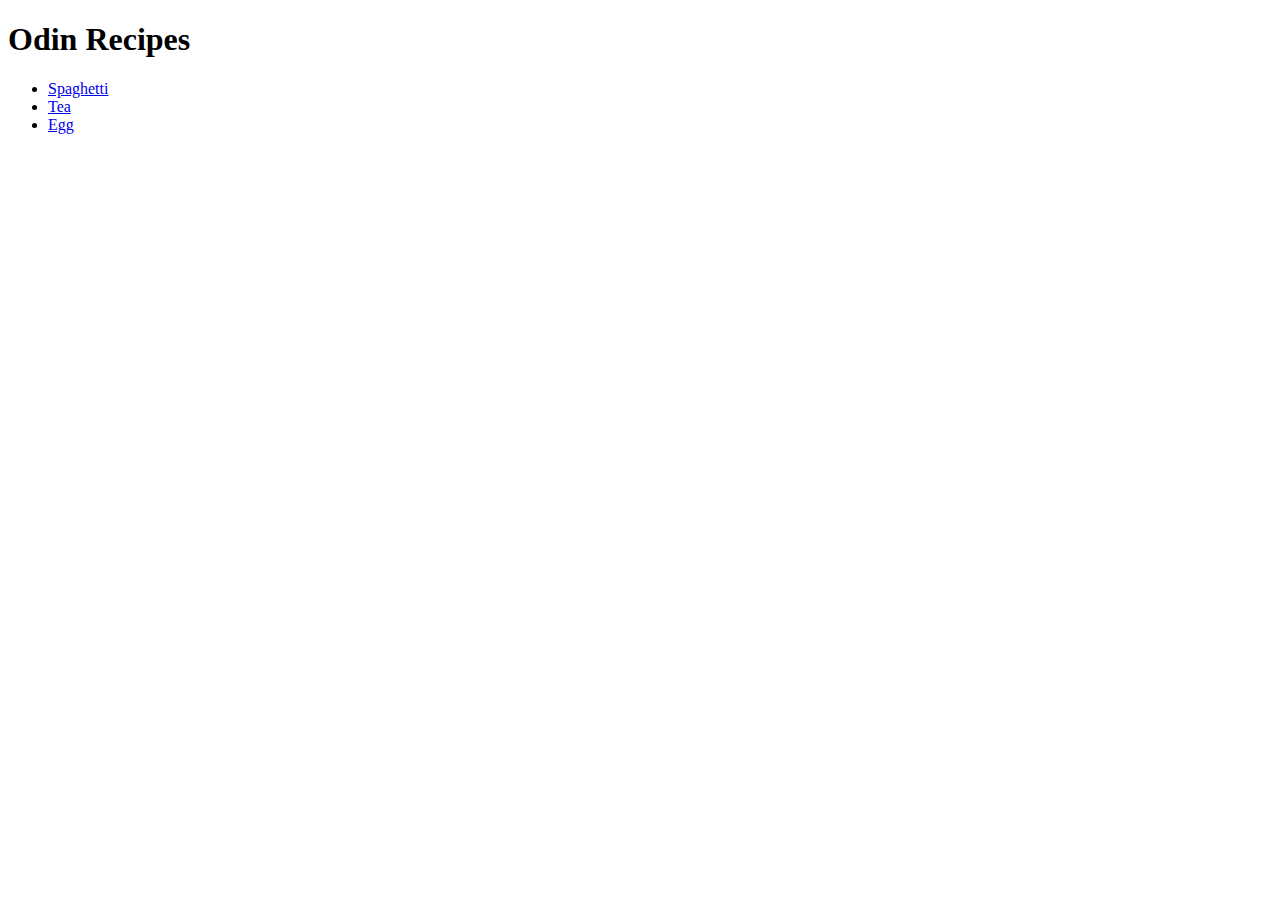
<file: 1_odin-recipes/index.html>
<!DOCTYPE html>
<html lang="en">
<head>
    <meta charset="UTF-8">
    <meta http-equiv="X-UA-Compatible" content="IE=edge">
    <meta name="viewport" content="width=device-width, initial-scale=1.0">
    <title>Document</title>
</head>
<body>
    <h1>Odin Recipes</h1>
    <ul>
        <li><a href="recipes/spaghetti.html" >Spaghetti</a></li>
        <li><a href="recipes/tea.html" >Tea</a></li>
        <li><a href="recipes/egg.html" >Egg</a></li>
    </ul>
    
</body>
</html>
</file>
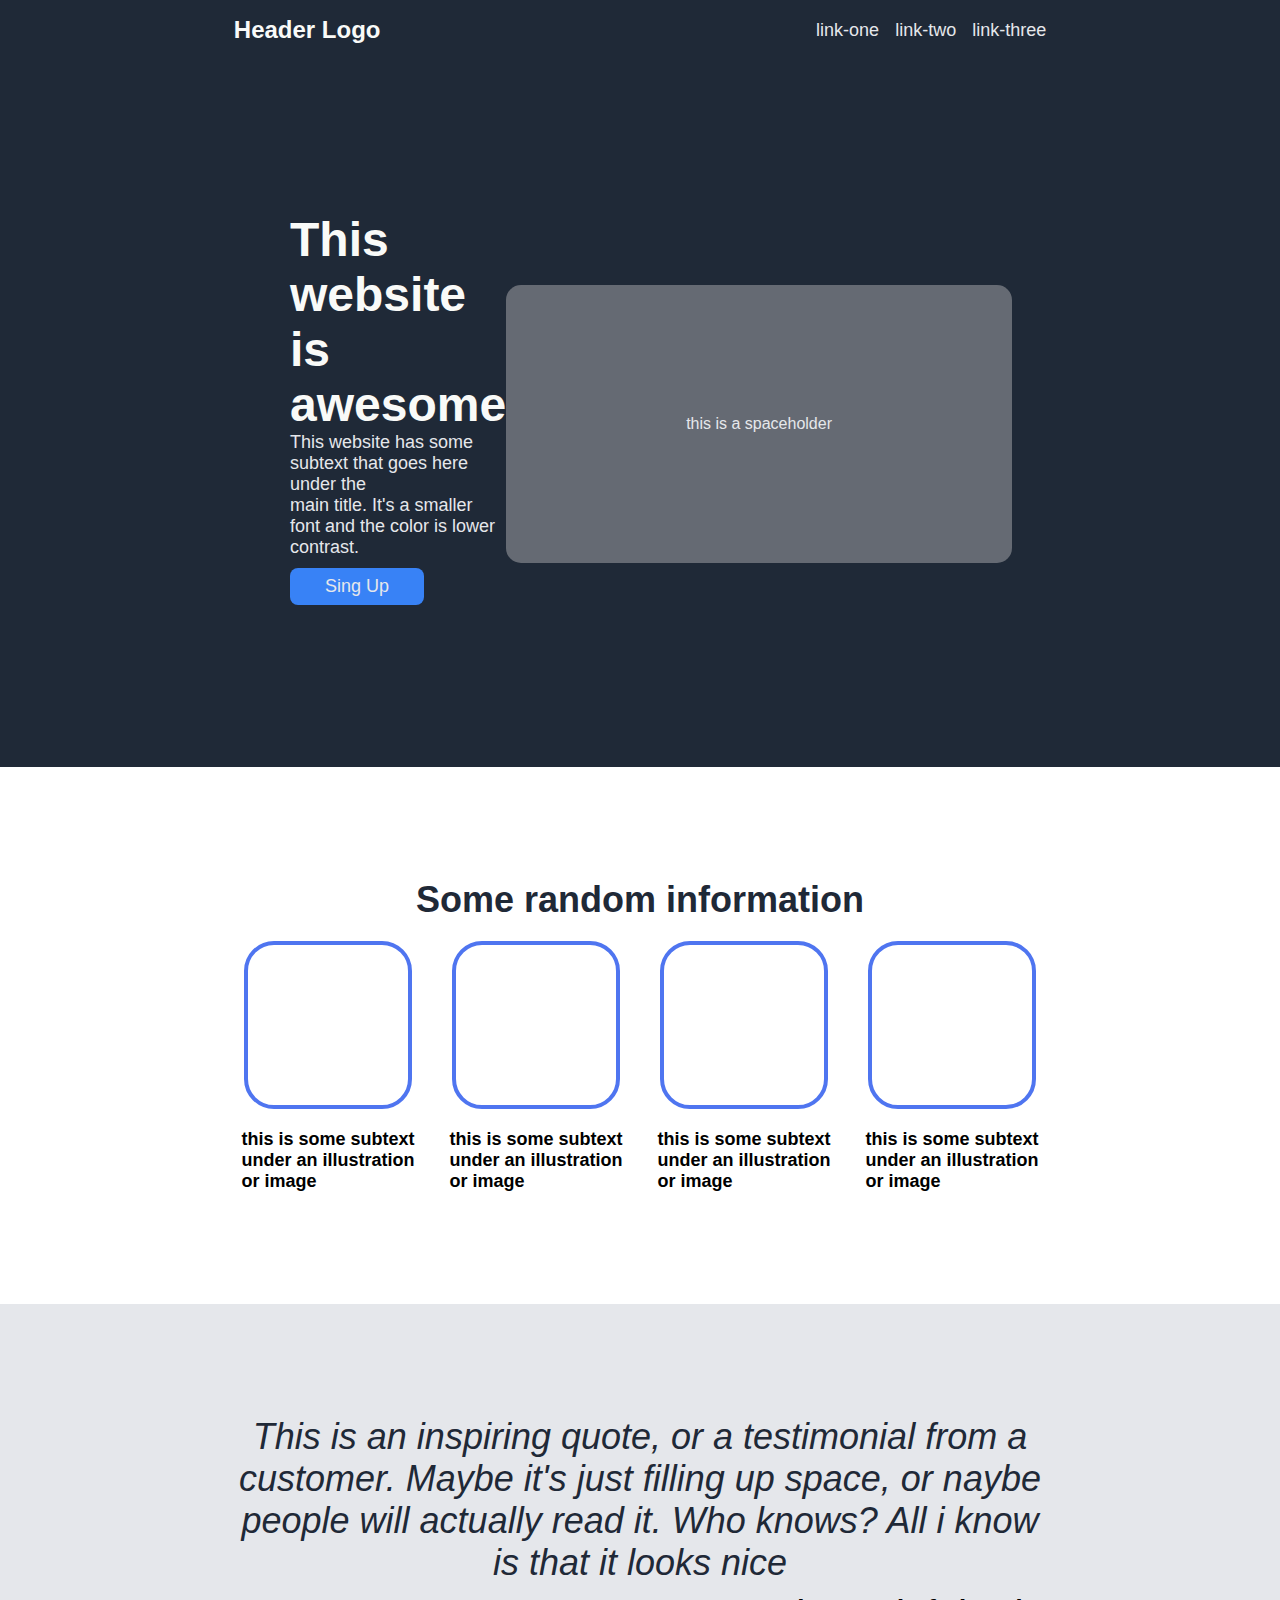
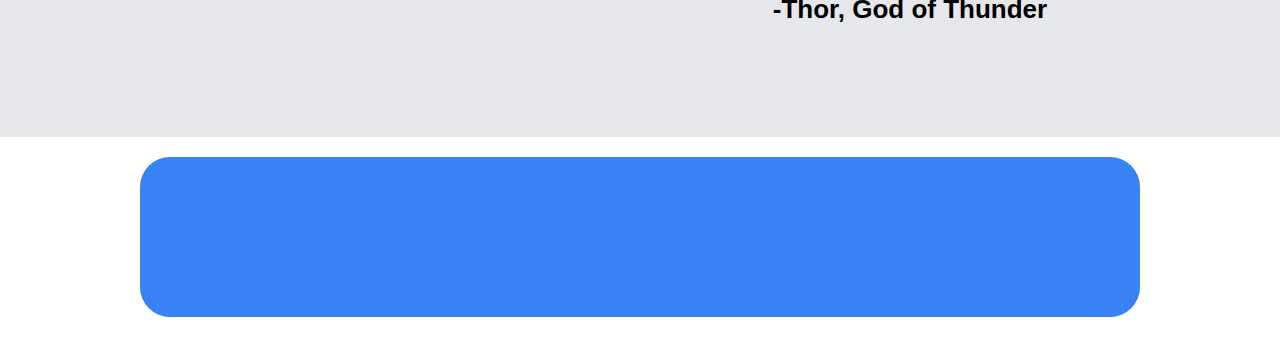
<file: 3_flexbox/landing-page/index.html>
<!DOCTYPE html>
<html lang="en">
  <head>
    <meta charset="UTF-8">
    <meta http-equiv="X-UA-Compatible" content="IE=edge">
    <meta name="viewport" content="width=device-width, initial-scale=1.0">
    <title>Landing Page</title>
    <link rel="stylesheet" href="style.css">
  </head>
  <body>

    <div class="header">
      <div class="headleft">
        <div class="logo">Header Logo</div>
      </div>
      <div class="headright">
        <ul class="links">
          <li><a href="google.com" class="hlink">link-one</a></li>
          <li><a href="google.com" class="hlink">link-two</a></li>
          <li><a href="google.com" class="hlink">link-three</a></li>
        </ul>
      </div>
    </div>
      
    <div class="hero">
      <div class="heroleft">
        <div class="herohead">
          This website is <br>awesome
          <div class="herotext">
            This website has some subtext that goes here under the
            <br>main title. It's a smaller font and the color is lower
            <br>contrast.
            <br>  <button class ="herobutton">Sing Up</button>
          </div>
          
        </div>
      </div>
      <div class="heroright">
        <div class="herospace">this is a spaceholder</div>
  
      </div>
    </div>

    <div class="info">
      <div class="infotext">Some random information</div>
      <div class="infosqares">

        <div class="infoinfo">
          <div class = "infosqare"></div>
          <div class="infosubtext">this is some subtext <br>under an illustration <br>or image</div>
        </div>
        <div class="infoinfo">
          <div class = "infosqare"></div>
          <div class="infosubtext">this is some subtext <br>under an illustration <br>or image</div>
        </div>
        <div class="infoinfo">
          <div class = "infosqare"></div>
          <div class="infosubtext">this is some subtext <br>under an illustration <br>or image</div>
        </div>
        <div class="infoinfo">
          <div class = "infosqare"></div>
          <div class="infosubtext">this is some subtext <br>under an illustration <br>or image</div>
        </div>
      </div>   
    </div>

    <div class="quote">
      <div class="quotetext">
        This is an inspiring quote, or a testimonial from a <br>
        customer. Maybe it's just filling up space, or naybe <br>
        people will actually read it. Who knows? All i know <br>
        is that it looks nice
      </div>
      <div class="quotethor">-Thor, God of Thunder</div>
    </div>

    <div class="callta">
      <div  class="calltasqare"> </div>

    </div>

  </body>
</html>
</file>
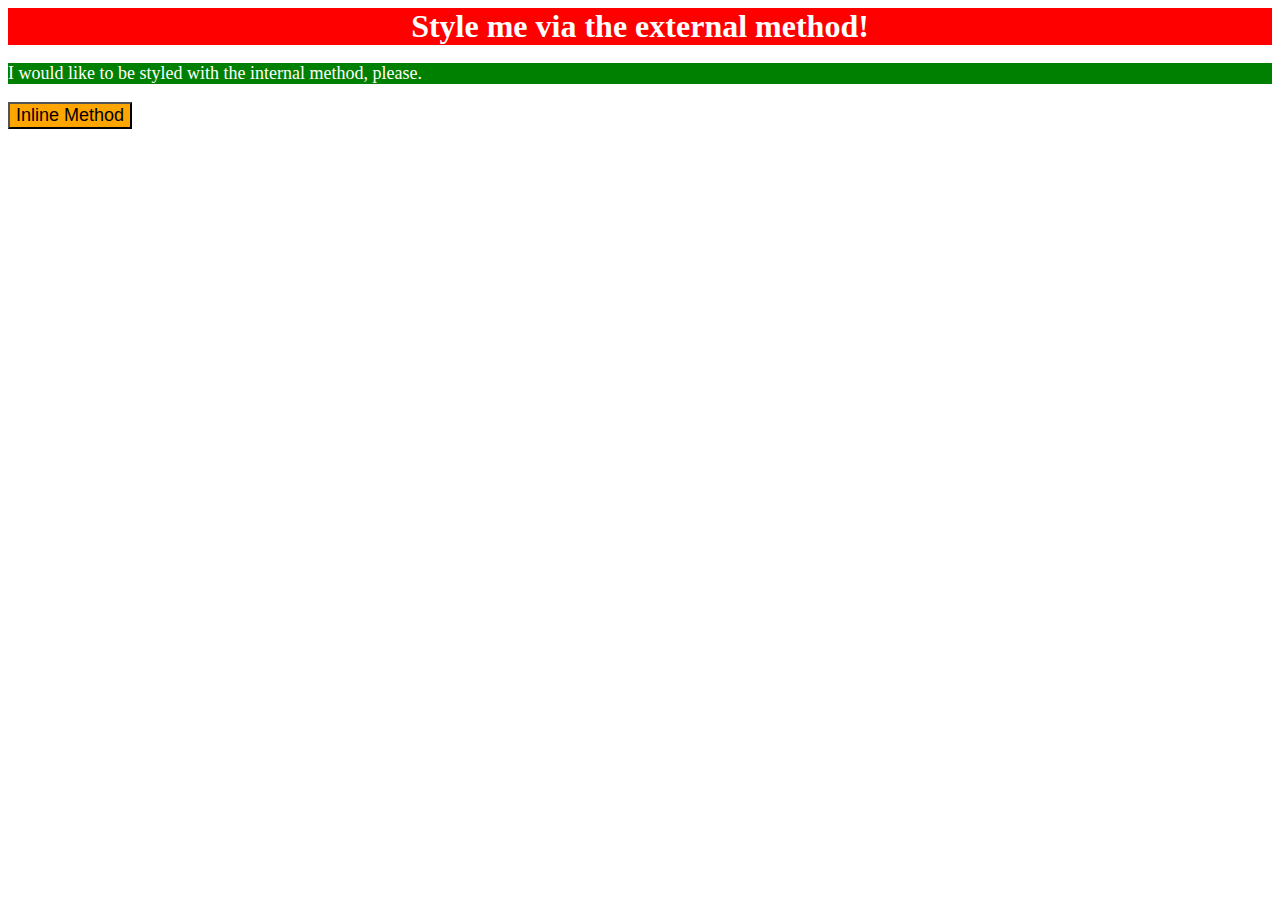
<file: 2_css/foundations/01-css-methods/index.html>
<!DOCTYPE html>
<html lang="en">
  <head>
    <meta charset="UTF-8">
    <meta http-equiv="X-UA-Compatible" content="IE=edge">
    <meta name="viewport" content="width=device-width, initial-scale=1.0">
    <link rel="stylesheet" href="style.css">
    <title>Methods for Adding CSS</title>
  </head>
  <body>
    <div>Style me via the external method!</div>
    <p>I would like to be styled with the internal method, please.</p>
    <button>Inline Method</button>
  </body>
</html>
</file>
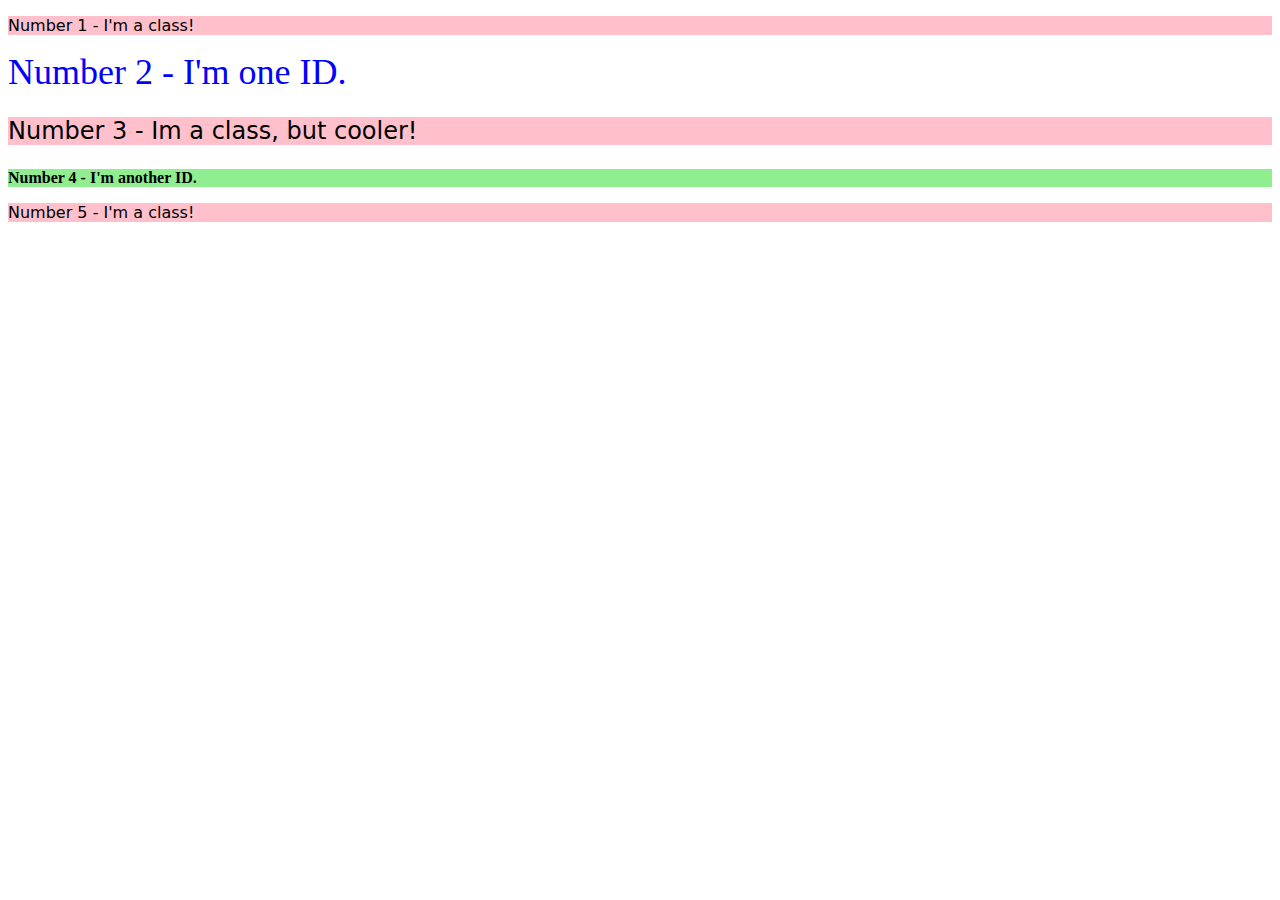
<file: 2_css/foundations/02-class-id-selection/index.html>
<!DOCTYPE html>
<html lang="en">
  <head>
    <meta charset="UTF-8">
    <meta http-equiv="X-UA-Compatible" content="IE=edge">
    <meta name="viewport" content="width=device-width, initial-scale=1.0">
    <title>Class and ID Selectors</title>
    <link rel="stylesheet" href="style.css">
  </head>
  <body>
    <p class="pink">Number 1 - I'm a class!</p>
    <div id="blue">Number 2 - I'm one ID.</div>
    <p class="pink font">Number 3 - Im a class, but cooler!</p>
    <div id="green">Number 4 - I'm another ID.</div>
    <p class="pink">Number 5 - I'm a class!</p>
  </body>
</html>
</file>
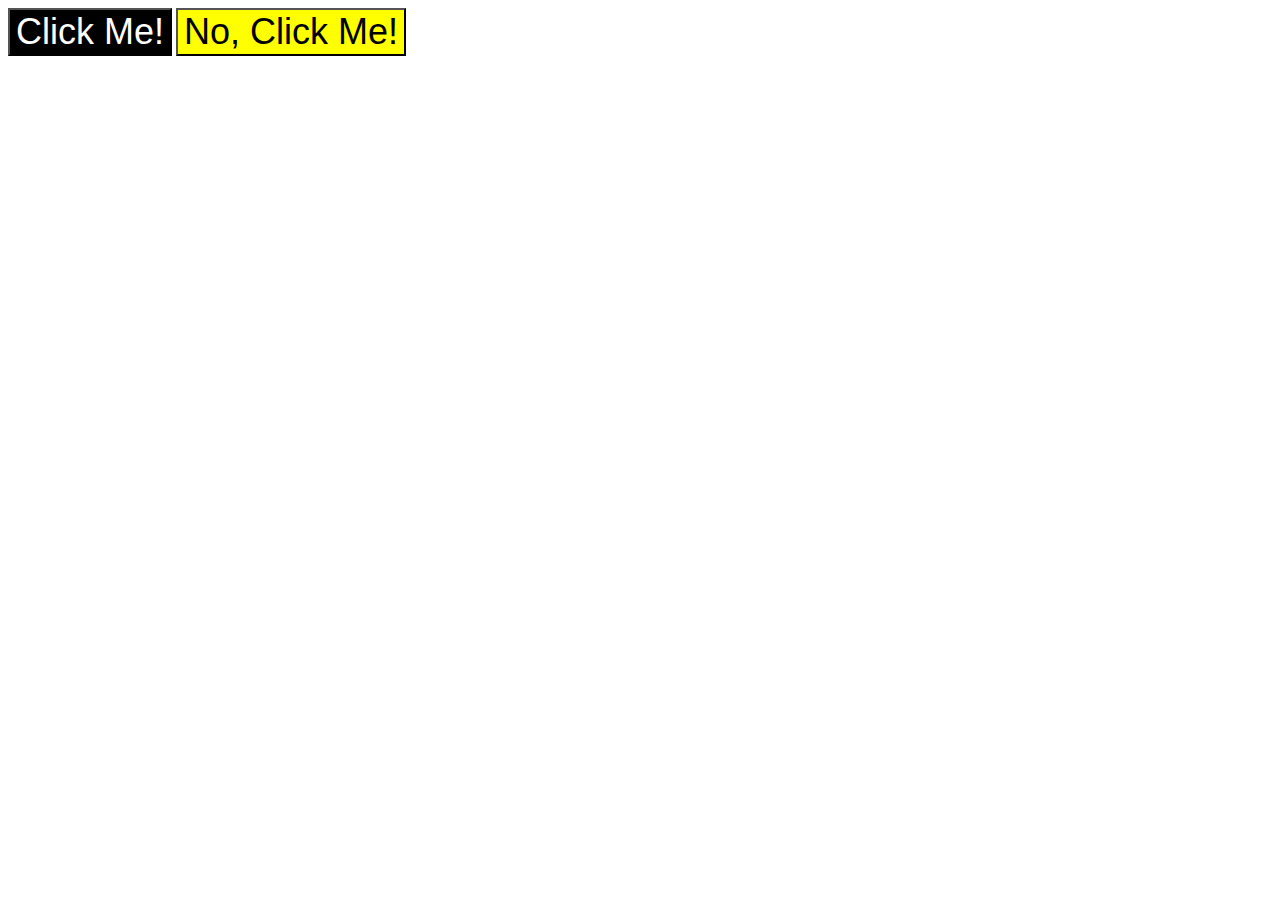
<file: 2_css/foundations/03-grouping-selectors/index.html>
<!DOCTYPE html>
<html lang="en">
  <head>
    <meta charset="UTF-8">
    <meta http-equiv="X-UA-Compatible" content="IE=edge">
    <meta name="viewport" content="width=device-width, initial-scale=1.0">
    <title>Grouping Selectors</title>
    <link rel="stylesheet" href="style.css">
  </head>
  <body>
    <button class="black">Click Me!</button>
    <button class="yellow">No, Click Me!</button>
  </body>
</html>
</file>
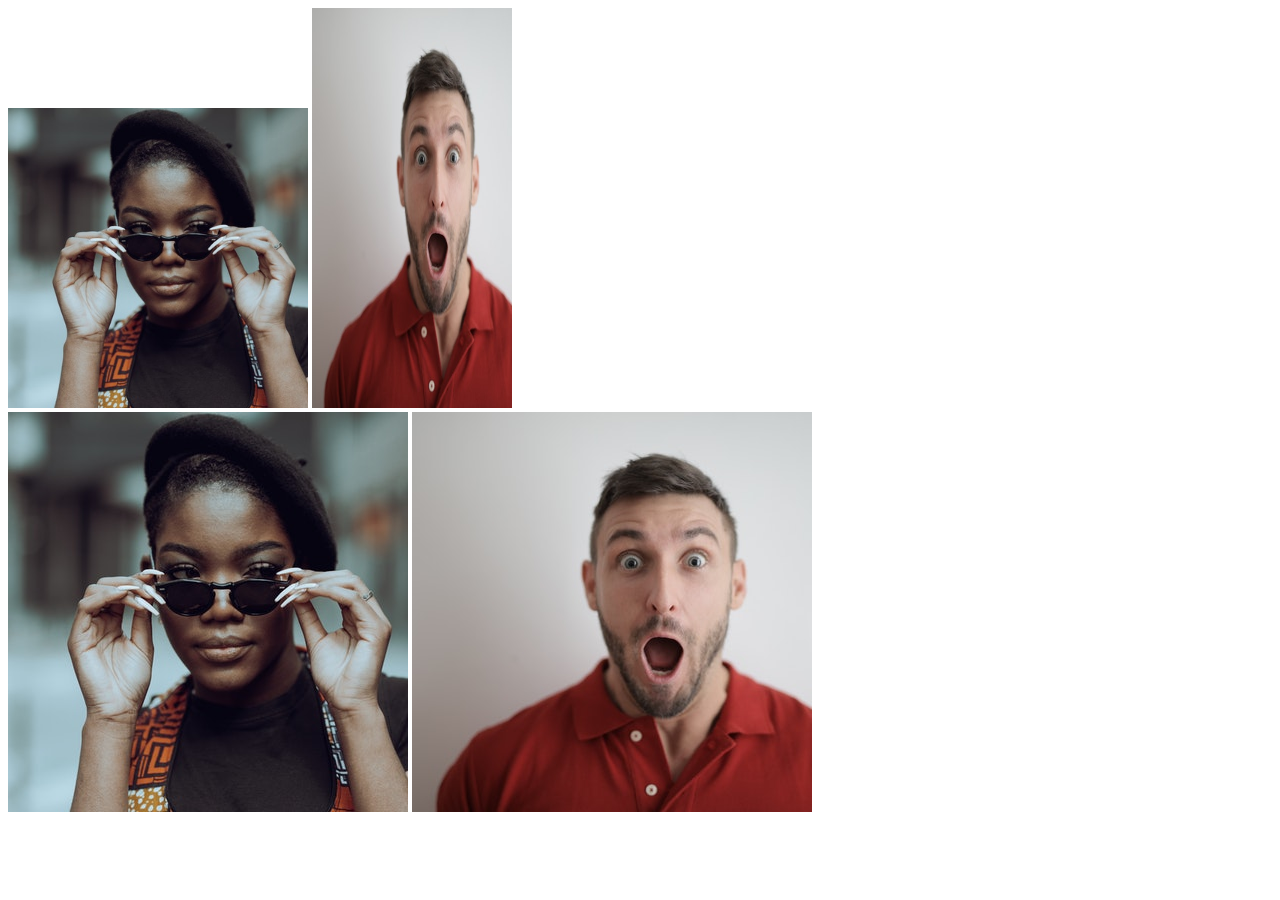
<file: 2_css/foundations/04-chaining-selectors/index.html>
<!DOCTYPE html>
<html lang="en">
  <head>
    <meta charset="UTF-8">
    <meta http-equiv="X-UA-Compatible" content="IE=edge">
    <meta name="viewport" content="width=device-width, initial-scale=1.0">
    <title>Chaining Selectors</title>
    <link rel="stylesheet" href="style.css">
  </head>
  <body>
    <!-- Use the classes BELOW this line -->
    <div>
      <img class="avatar proportioned" src="./pexels-katho-mutodo-8434791.jpg" alt="Woman with glasses">
      <img class="avatar distorted" src="./pexels-andrea-piacquadio-3777931.jpg" alt="Man with surprised expression">
    </div>
    <!-- Use the classes ABOVE this line -->
    <div>
      <img class="original proportioned" src="./pexels-katho-mutodo-8434791.jpg" alt="Woman with glasses">
      <img class="original distorted" src="./pexels-andrea-piacquadio-3777931.jpg" alt="Man with surprised expression">
    </div>
  </body>
</html>
</file>
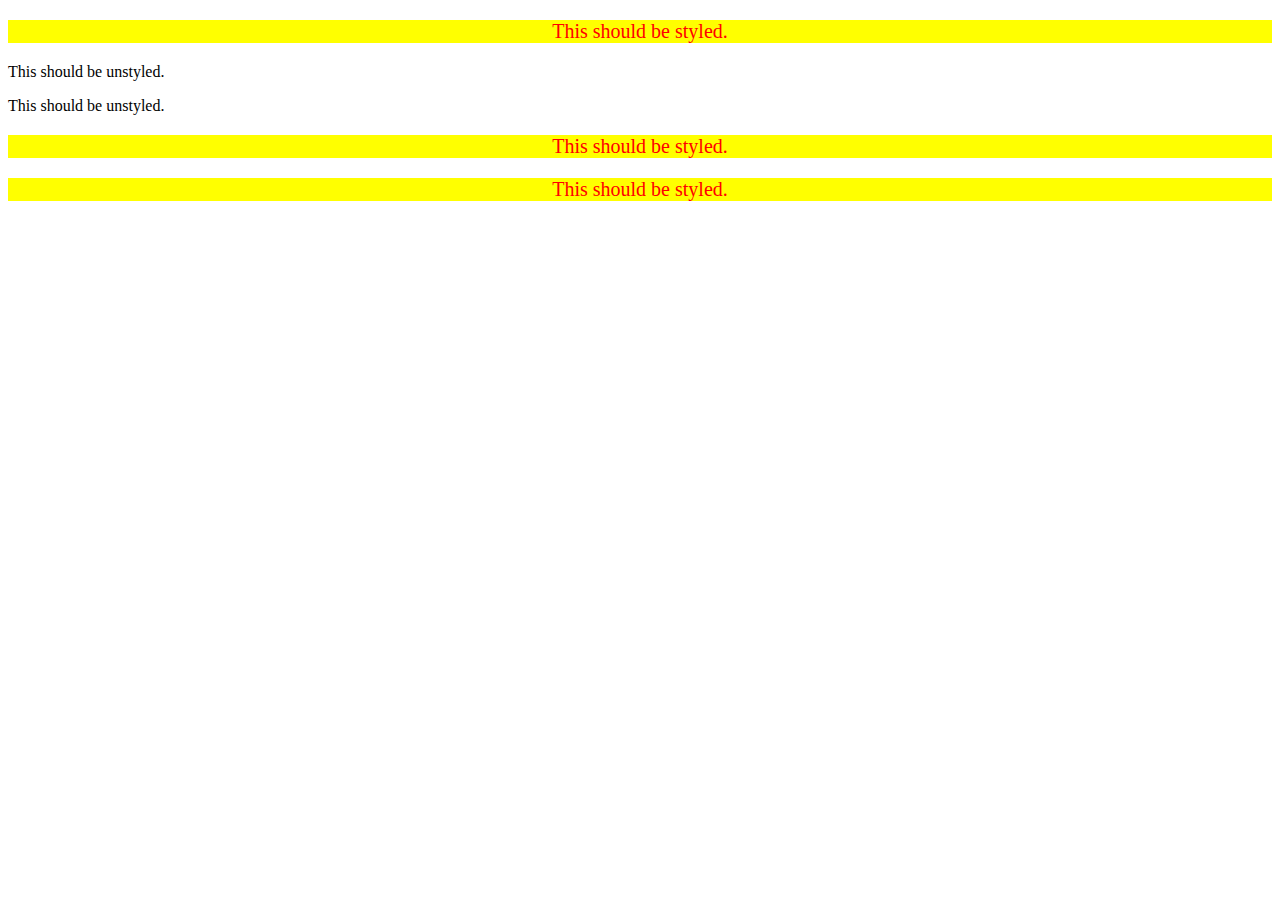
<file: 2_css/foundations/05-descendant-combinator/index.html>
<!DOCTYPE html>
<html lang="en">
  <head>
    <meta charset="UTF-8">
    <meta http-equiv="X-UA-Compatible" content="IE=edge">
    <meta name="viewport" content="width=device-width, initial-scale=1.0">
    <title>Descendant Combinator</title>
    <link rel="stylesheet" href="style.css">
  </head>
  <body>
    <div class="container">
      <p class="text">This should be styled.</p>
    </div>
    <p class="text">This should be unstyled.</p>
    <p class="text">This should be unstyled.</p>
    <div class="container">
      <p class="text">This should be styled.</p>
      <p class="text">This should be styled.</p>
    </div>
  </body>
</html>
</file>
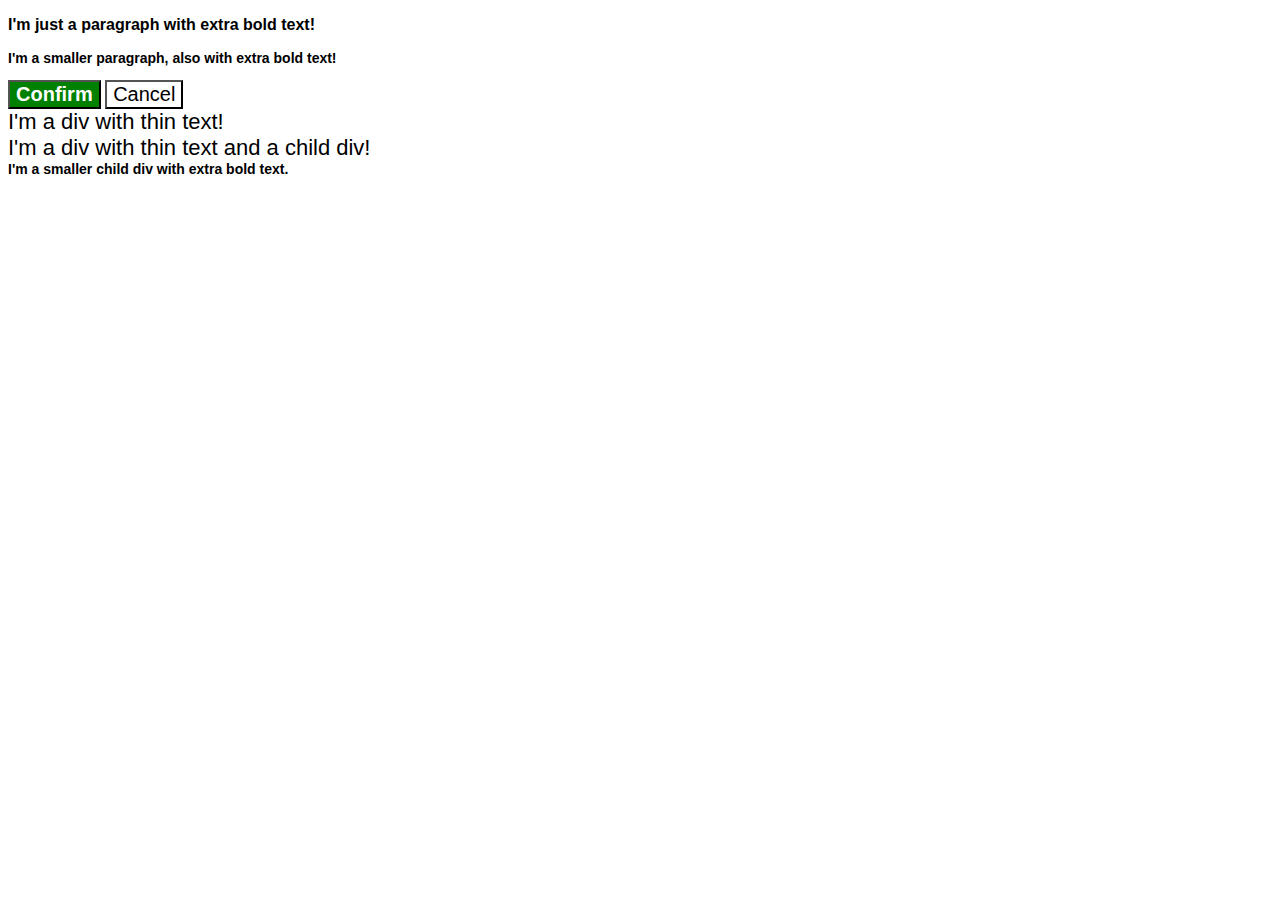
<file: 2_css/foundations/06-cascade-fix/index.html>
<!DOCTYPE html>
<html lang="en">
  <head>
    <meta charset="UTF-8">
    <meta http-equiv="X-UA-Compatible" content="IE=edge">
    <meta name="viewport" content="width=device-width, initial-scale=1.0">
    <title>Fix the Cascade</title>
    <link rel="stylesheet" href="style.css">
  </head>
  <body>
    <p class="para">I'm just a paragraph with extra bold text!</p>
    <p class="para small-para">I'm a smaller paragraph, also with extra bold text!</p>

    <button id="confirm-button" class="button confirm">Confirm</button>
    <button id="cancel-button" class="button cancel">Cancel</button>

    <div class="text">I'm a div with thin text!</div>
    <div class="text">I'm a div with thin text and a child div!
      <div class="text child">I'm a smaller child div with extra bold text.</div>
    </div>
  </body>
</html>
</file>
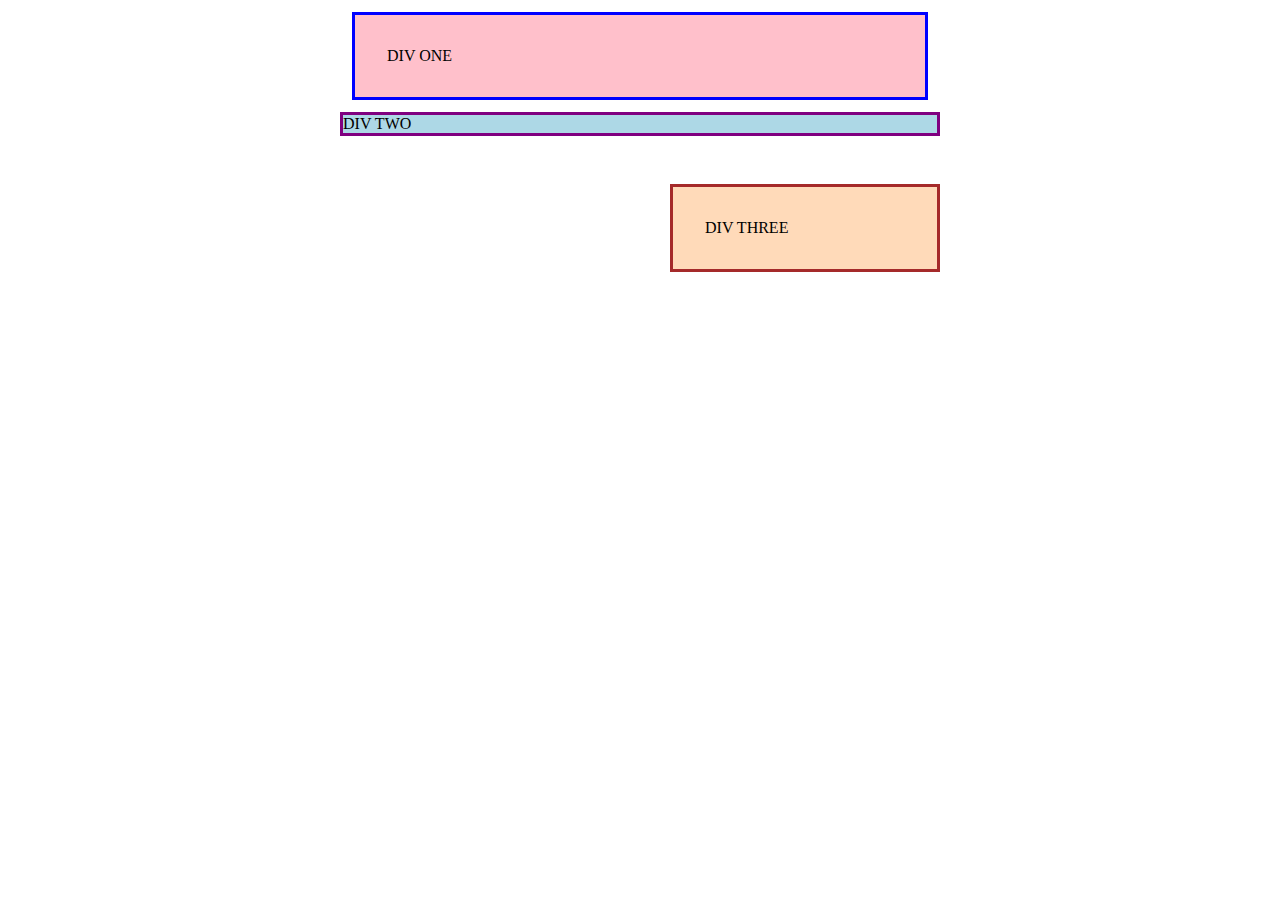
<file: 2_css/margin-and-padding/01-margin-and-padding-1/index.html>
<!DOCTYPE html>
<html lang="en">
  <head>
    <meta charset="UTF-8">
    <meta http-equiv="X-UA-Compatible" content="IE=edge">
    <meta name="viewport" content="width=device-width, initial-scale=1.0">
    <title>Margin and Padding exercise</title>
    <link rel="stylesheet" href="style.css">
  </head>
  <body>
    <div class="one">
      DIV ONE
    </div>
    <div class="two">
      DIV TWO
    </div>
    <div class="three">
      DIV THREE
    </div>
  </body>
</html>
</file>
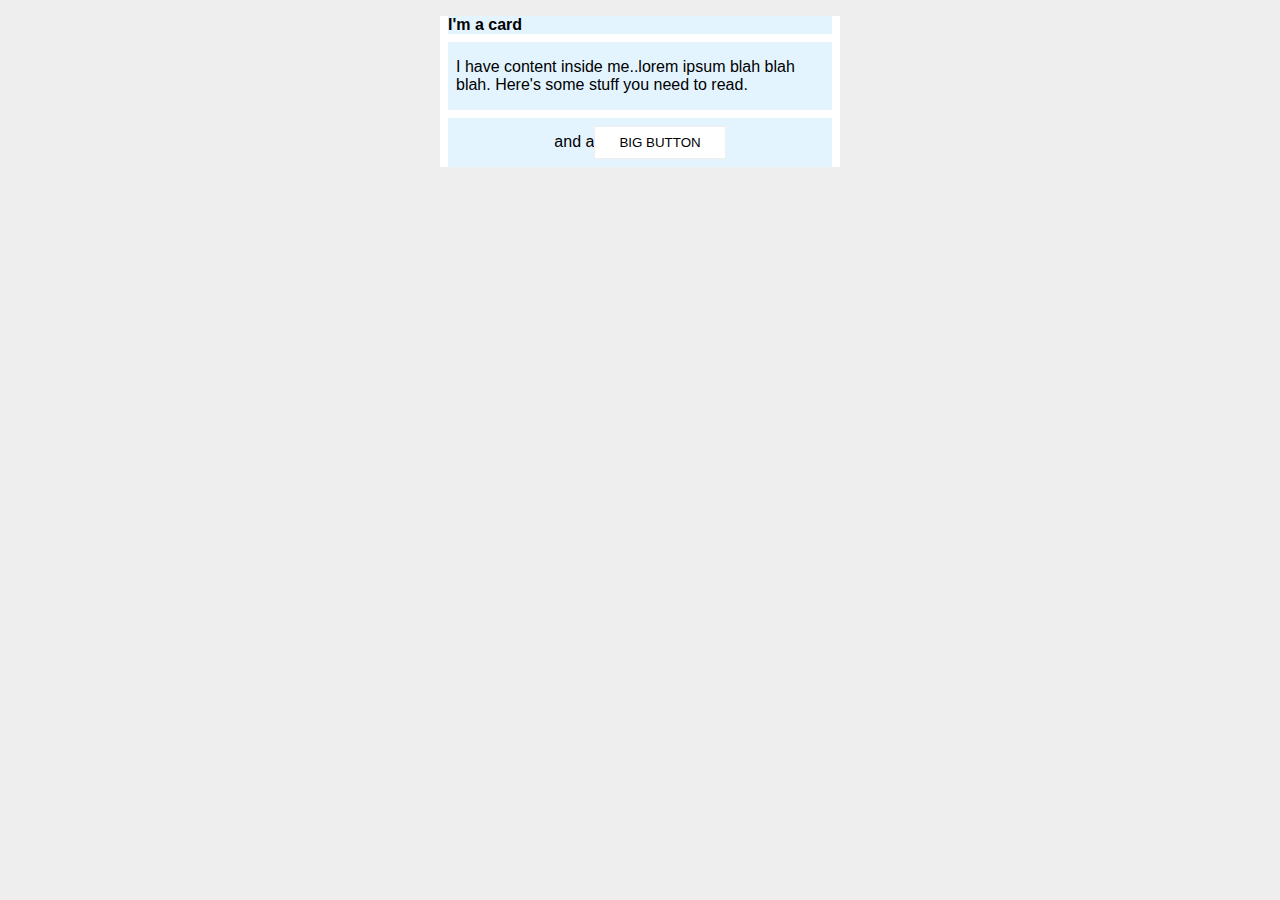
<file: 2_css/margin-and-padding/02-margin-and-padding-2/index.html>
<!DOCTYPE html>
<html lang="en">
  <head>
    <meta charset="UTF-8">
    <meta http-equiv="X-UA-Compatible" content="IE=edge">
    <meta name="viewport" content="width=device-width, initial-scale=1.0">
    <title>Margin and Padding exercise 2</title>
    <link rel="stylesheet" href="style.css">
  </head>
  <body>
    <div class="card">
      <h1 class="title">I'm a card</h1>
      <div class="content">I have content inside me..lorem ipsum blah blah blah. Here's some stuff you need to read.</div>
      <div class="button-container">and a<button>BIG BUTTON</button> </div>
    </div>
  </body>
</html>
</file>
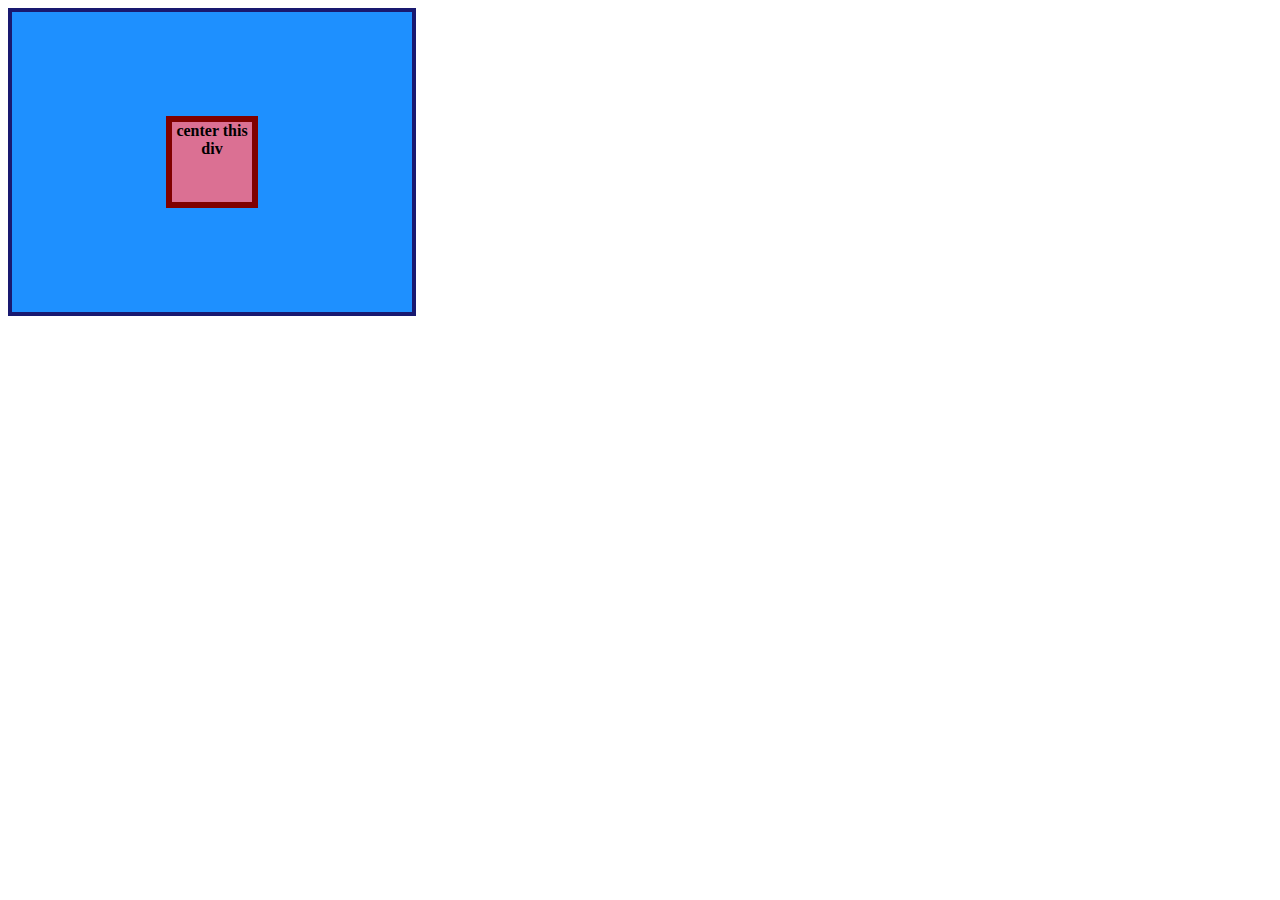
<file: 3_flexbox/flex/01-flex-center/index.html>
<!DOCTYPE html>
<html lang="en">
  <head>
    <meta charset="UTF-8">
    <meta http-equiv="X-UA-Compatible" content="IE=edge">
    <meta name="viewport" content="width=device-width, initial-scale=1.0">
    <title>CENTER THIS DIV</title>
    <link rel="stylesheet" href="style.css">
  </head>
  <body>
    <div class="container">
      <div class="box">center this div</div>
    </div>
  </body>
</html>
</file>
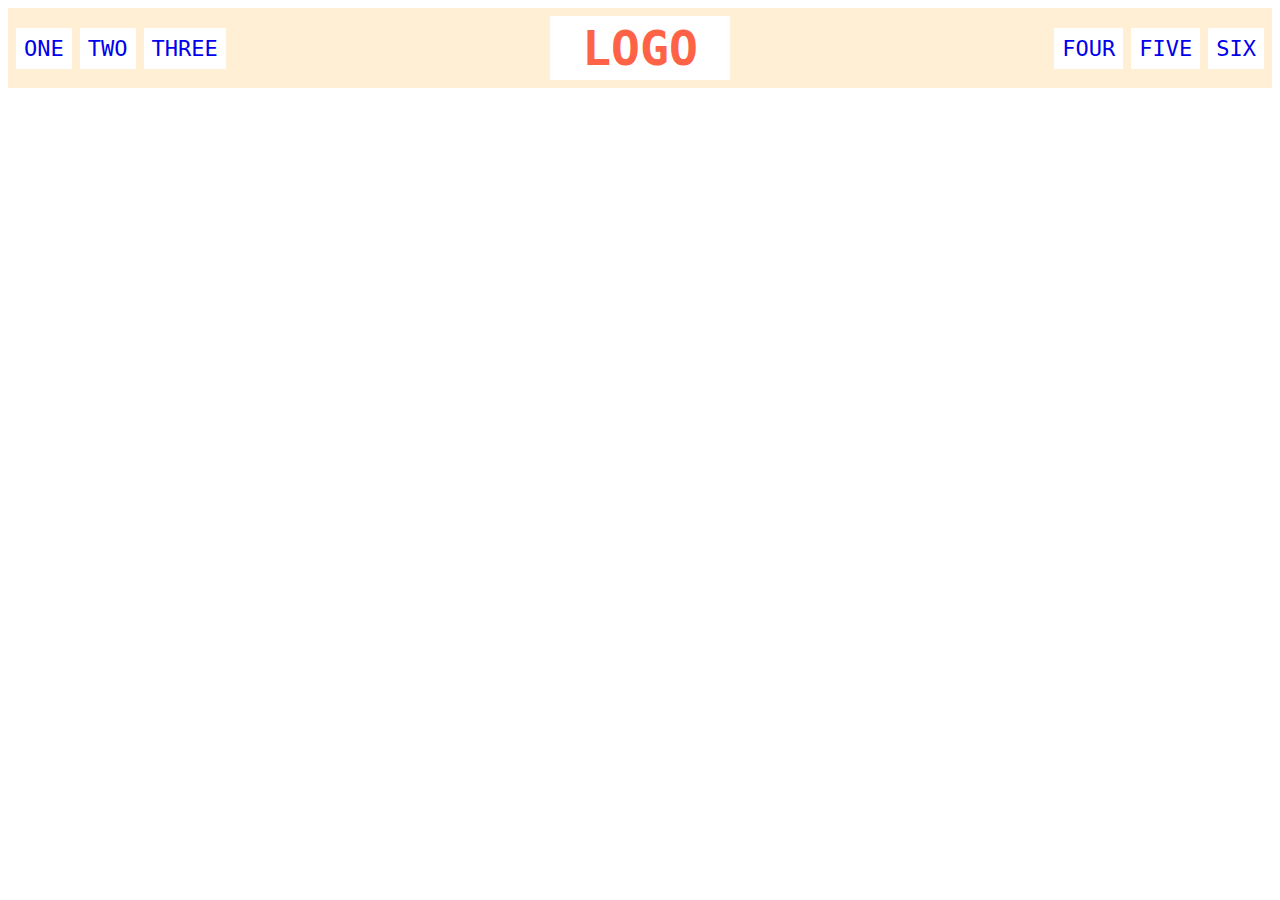
<file: 3_flexbox/flex/02-flex-header/index.html>
<!DOCTYPE html>
<html lang="en">
  <head>
    <meta charset="UTF-8">
    <meta http-equiv="X-UA-Compatible" content="IE=edge">
    <meta name="viewport" content="width=device-width, initial-scale=1.0">
    <title>Flex Header</title>
    <link rel="stylesheet" href="style.css">
  </head>
  <body>
    <div class="header">
      <div class="left-links">
        <ul>
          <li><a href="#">ONE</a></li>
          <li><a href="#">TWO</a></li>
          <li><a href="#">THREE</a></li>
        </ul>
      </div>
      <div class="logo">LOGO</div>
      <div class="right-links">
        <ul>
          <li><a href="#">FOUR</a></li>
          <li><a href="#">FIVE</a></li>
          <li><a href="#">SIX</a></li>
        </ul>
      </div>
    </div>
  </body>
</html>
</file>
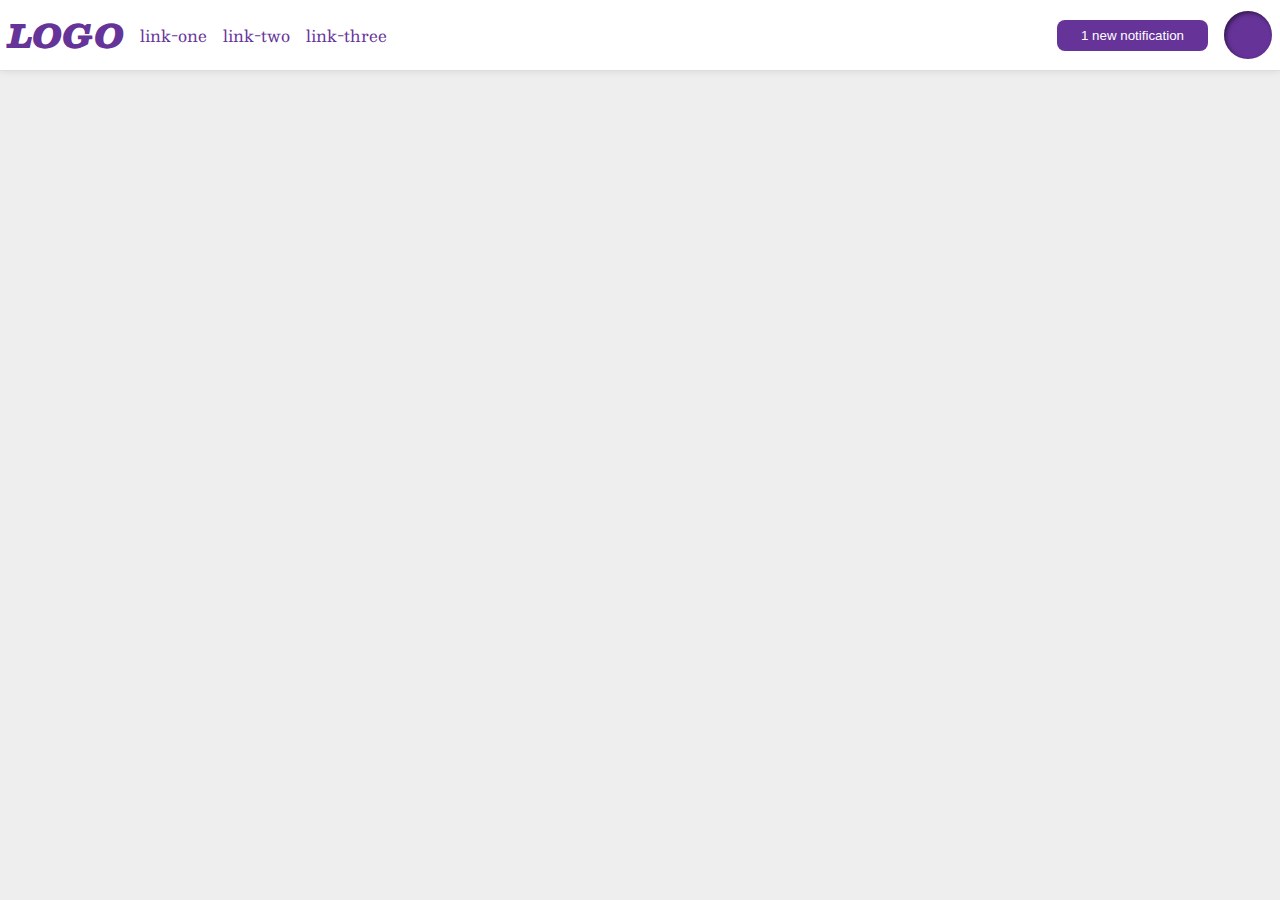
<file: 3_flexbox/flex/03-flex-header-2/index.html>
<!DOCTYPE html>
<html lang="en">
  <head>
    <meta charset="UTF-8">
    <meta http-equiv="X-UA-Compatible" content="IE=edge">
    <meta name="viewport" content="width=device-width, initial-scale=1.0">
    <title>Flex Header 2</title>
    <link rel="stylesheet" href="style.css">
  </head>
  <body>
    <div class="header">
        <div class="left">
            <div class="logo">
                LOGO
              </div>
              <ul class="links">
                <li><a href="google.com">link-one</a></li>
                <li><a href="google.com">link-two</a></li>
                <li><a href="google.com">link-three</a></li>
              </ul>
        </div>
        <div class="right">
            <button class="notifications">
                1 new notification
            </button>
            <div class="profile-image"></div>
      </div>
    </div>
  </body>
</html>
</file>
<file: 3_flexbox/landing-page/style.css>
/* this is some magical font-importing.  
you'll learn about it later. */

body {
    margin: 0;
    background: #eee;
    background-color: #1F2937;
    font-family: 'Roboto', arial;
    display: flex;
    flex-direction: column;
  }
  /*Header*/
  .header {
    background: #1F2937;
    display: flex;
    justify-content: space-around;
    padding: 16px;
  }
  /*Links Rechts Sektion */
  .headleft, .headright {
      display: flex;
      align-items: center;
      gap: 16px;
  }

  .logo {
    color:#F9FAF8;
    font-size: 24px;
    font-weight: bold;
}

  .links {
    list-style-type: none;
    display: flex;
    margin: 0;
    padding: 0;
    gap: 16px;
  }
  .hlink{
    text-decoration: none;
    color: #E5E7EB;
    font-size: 18px;
  }
  

  /*Hero */
  .hero{
    background: #1F2937;
    display: flex;
    justify-content: space-around;
    align-items: center;
    padding: 7em 0;
  }
  /*Links Rechts Sektion */
  .heroleft, .heroright{
    display: flex;
    align-items: center;
    
  }
  .herohead{
    color: #F9FAF8;
    font-size: 48px;
    font-weight: 900;
    margin-top: 40px;
  }
  .herotext{
    font-size: 18px;
    color: #E5E7EB;
    font-weight: normal;
  }
  .herobutton{
    background-color: #3882F6;
    border: 0;
    border-radius: 8px;
    color: #E5E7EB;
    font-size: 18px;
    padding: 8px 35px;
    margin-top: 10px;
  }
  .heroright{
    border: 0;    
    margin-right: 300px;
    flex-shrink: 0;
  }
  .herospace{
    color: #E5E7EB;
    text-align: center;
    justify-content: center;
    background-color: #656a73;
    padding: 130px 180px;
    margin-top: 20px;
    border-radius: 15px;
    
    
  }
  .heroleft{
    margin-left: 290px;
    margin-bottom: 50px;
  }
  /* INFO */

  .info{
    background: white;
    display: flex;
    justify-content: space-around;
    align-items: center;
    flex-direction: column;
    padding: 7em 0;
  }
  .infotext{
    color: #1F2937;
    font-size: 36px;
    font-weight: 900;
  }
  .infosqares{
    display: flex;
    flex-direction: row;
    
    justify-content: space-between;
    flex-wrap: nowrap;
    
    
  }
  .infosqare{
    border-radius: 30px;
    width: 60px;
    height: 60px;
    border: 4px solid #4f75f0;
    padding: 50px;
    margin: 20px;
    
  }
  .infoinfo{
    display: flex;
    flex-direction: column;
    align-items: center;
    justify-content:center; 
  }
  .infosubtext{
    font-size: 18px;
    font-weight: 590;
  }
  /*QOTE */

  .quote{
    padding: 7em 0;
    text-align: center;
    background-color: #E5E7EB;
  }
  .quotetext{
    font-size: 36px;
    color: #1F2937;
    font-style: italic;
  }
  .quotethor{
    margin-top: 10px;
    margin-left: 540px;
    font-weight: bold;
    font-size: 26px;
  }

  /* call to action*/
  .callta{
    background-color:white;
    display: flex;
    align-items: center;
    justify-content: center;

  }
  .calltasqare{
    text-align: center;
    border-radius: 30px;
    width: 900px;
    height: 60px;
    display: fle;
    background-color: #3882F6;
    padding: 50px;
    margin: 20px;
  }
</file>
<file: 2_css/foundations/01-css-methods/style.css>
div{
    background-color: red;
    color: white;
    font-size: 32px;
    text-align: center;
    font-weight: bold;
}
p{
    background-color: green;
    color: white;
    font-size: 18px;
}
button{
    background-color: orange;
    font-size: 18px;
}
</file>
<file: 2_css/foundations/02-class-id-selection/style.css>
.pink{
    background-color: pink;
    font-family: Verdana, "DejaVu Sans", sans-serif;
}
#blue{
    color: blue;
    font-size: 36px;
}
#green{
    background-color: lightgreen;
    font-size: 24;
    font-weight: bold;

}
.pink.font{
    font-size: 24px;
}
</file>
<file: 2_css/foundations/03-grouping-selectors/style.css>
.black,
.yellow{
    font-size: 36px;
    font-family:  Helvetica,'Times New Roman',sans-serif;
}
.black{
    background-color: black;
    color: white;
}
.yellow{
    background-color: yellow;
}
</file>
<file: 2_css/foundations/04-chaining-selectors/style.css>
.avatar.proportioned{
    width: 300px;
    height: auto;
}
.avatar.distorted{
    width: 200px;
    height: 400px;
}
</file>
<file: 2_css/foundations/05-descendant-combinator/style.css>
.container .text { 
    background-color: yellow;
    color: red;
    font-size: 20px;
    text-align: center;
}
</file>
<file: 2_css/foundations/06-cascade-fix/style.css>
body{
    font-family:Arial, Helvetica, sans-serif
  }
  
  .para,
  .small-para {
    color: hsl(0, 0%, 0%);
    font-weight: bold;
  }
  
  .small-para {
    font-size: 14px;
    font-weight: bold;
  }
  
  
  .button {
    background-color: rgb(255, 255, 255);
    color: rgb(0, 0, 0);
    font-size: 20px;
  }

  .confirm {
    background: green;
    color: white;
    font-weight: bold;
  } 

  div.text {
    color: rgb(0, 0, 0);
    font-size: 22px;
    font-weight: 100;
  }
  
  div.text.child {
    color: rgb(0, 0, 0);
    font-weight: bold;
    font-size: 14px;
  }
</file>
<file: 2_css/margin-and-padding/01-margin-and-padding-1/style.css>
body {
    max-width: 600px;
    margin: 0 auto;
  }
  
  .one {
    background: pink;
    border: 3px solid blue;
    /* CHANGE ME */
    padding: 32px;
    margin: 12px;
  }
  
  .two {
    background: lightblue;
    border: 3px solid purple;
    /* CHANGE ME */
    margin-bottom: 48px;
  }
  
  .three {
    background: peachpuff;
    border: 3px solid brown;
    width: 200px;
    /* CHANGE ME */
    padding: 32px;
    margin-left: auto;
  }
</file>
<file: 2_css/margin-and-padding/02-margin-and-padding-2/style.css>
body {
    background: #eee;
    font-family: sans-serif;

  }
  
  .card {
    width: 400px;
    background: #fff;
    margin: 16px auto;

  }

  
  .title {
    background: #e3f4ff;
    margin: 8px;
    font-size: 16px;
    
  }
  
  .content {
    background: #e3f4ff;
    margin: 8px;
    padding: 8px;
    padding-left: 8px;
    padding-right: 8px;
    padding-top: 16px;
    padding-bottom: 16px;

  }
  
  .button-container {
    background: #e3f4ff;
    margin: 8px;
    padding: 8px;
    text-align: center;
}
  
  button {

    background: white;
    border: 1px solid #eee;
    padding-left: 24px;
    padding-right: 24px;
    padding-top: 8px;
    padding-bottom: 8px;

  }
</file>
<file: 3_flexbox/flex/01-flex-center/style.css>
.container {
    background: dodgerblue;
    border: 4px solid midnightblue;
    width: 400px;
    height: 300px;
    display: flex;
    align-items: center;
    justify-content: center;
}
  
  .box {
    background: palevioletred;
    font-weight: bold;
    text-align: center;
    border: 6px solid maroon;
    width: 80px;
    height: 80px;
  }
</file>
<file: 3_flexbox/flex/02-flex-header/style.css>
.header  {
    font-family: monospace;
    background: papayawhip;
    display: flex;
    padding: 8px;
    align-items: center;
    justify-content: space-between;
  }
  
  .logo {
    font-size: 48px;
    font-weight: 900;
    color: tomato;
    background: white;
    padding: 4px 32px;
  }
  
  ul {
    /* this removes the dots on the list items*/
    list-style-type: none;
    display: flex;
    margin: 0;
    padding: 0;
    gap: 8px;
  }
  
  a {
    font-size: 22px;
    background: white;
    padding: 8px;
    /* this removes the line under the links */
    text-decoration: none;
  }
</file>
<file: 3_flexbox/flex/03-flex-header-2/style.css>
/* this is some magical font-importing.  
you'll learn about it later. */
@import url('https://fonts.googleapis.com/css2?family=Besley:ital,wght@0,400;1,900&display=swap');

body {
  margin: 0;
  background: #eee;
  font-family: Besley, serif;
}

.header {
  background: white;
  border-bottom: 1px solid #ddd;
  box-shadow: 0 0 8px rgba(0,0,0,.1);
  display: flex;
  justify-content: space-between;
  padding: 8px;
}

.profile-image {
  background: rebeccapurple;
  box-shadow: inset 2px 2px 4px rgba(0,0,0,.5);
  border-radius: 50%;
  width: 48px;
  height: 48px;
}

.logo {
  color: rebeccapurple;
  font-size: 32px;
  font-weight: 900;
  font-style: italic;
}

button {
  border: none;
  border-radius: 8px;
  background: rebeccapurple;
  color: white;
  padding: 8px 24px;
}

a {
  /* this removes the line under our links */
  text-decoration: none;
  color: rebeccapurple;
}

ul {
  list-style-type: none;
  display: flex;
  margin: 0;
  padding: 0;
  gap: 16px;

}

.left, .right {
    display: flex;
    align-items: center;
    gap: 16px;
}
</file>
